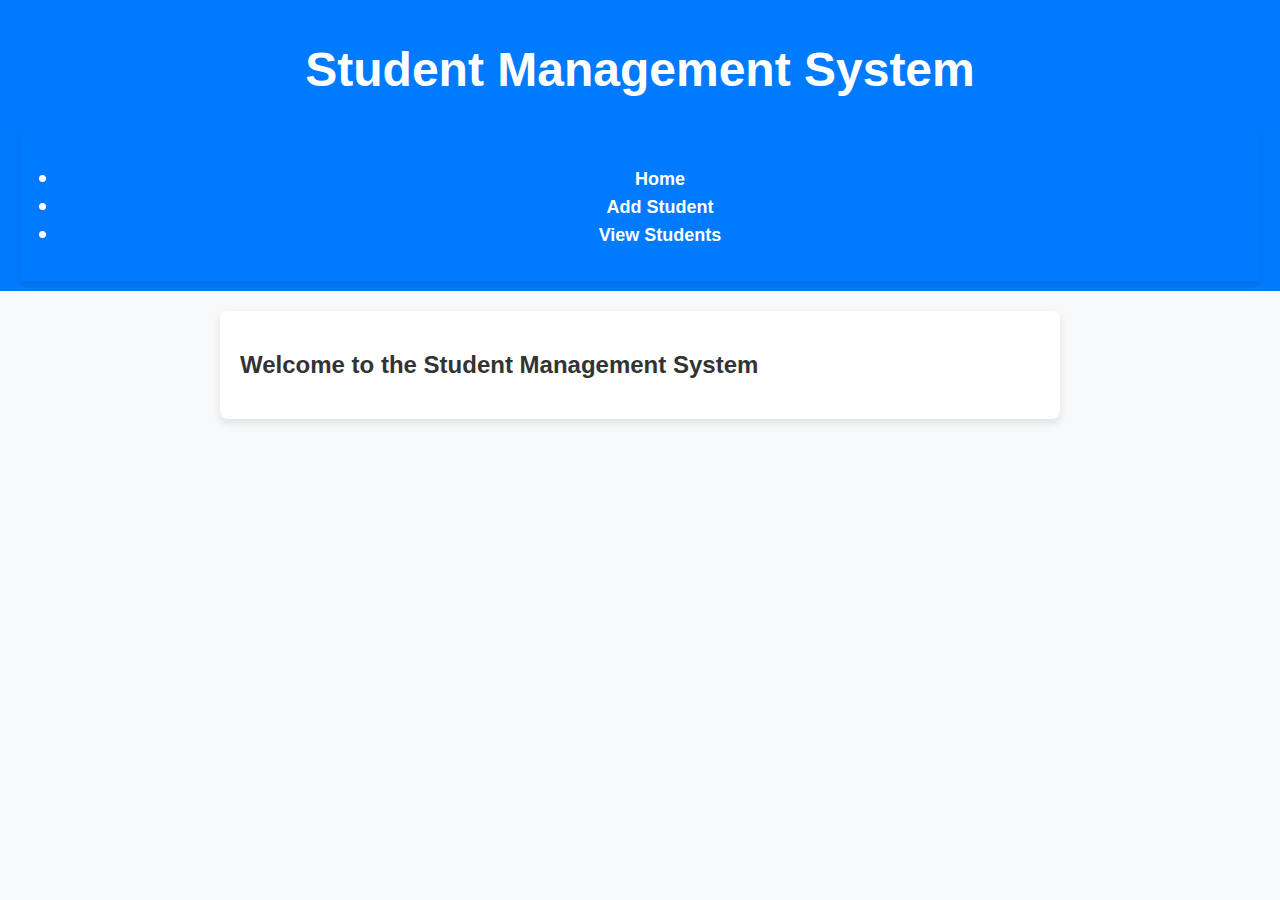
<file: demo/src/main/resources/static/index.html>
<!DOCTYPE html>
<html lang="en">
<head>
    <meta charset="UTF-8">
    <meta name="viewport" content="width=device-width, initial-scale=1.0">
    <title>Student Management System</title>
    <link rel="stylesheet" href="styles.css">
</head>
<body>
    <header>
        <div class="header-container">
            <h1>Student Management System</h1>
            <nav>
                <ul>
                    <li><a href="index.html">Home</a></li>
                    <li><a href="add-student.html">Add Student</a></li>
                    <li><a href="view-students.html">View Students</a></li>
                </ul>
            </nav>
        </div>
    </header>
    <main>
        <h2>Welcome to the Student Management System</h2>
    </main>
</body>
</html>
</file>
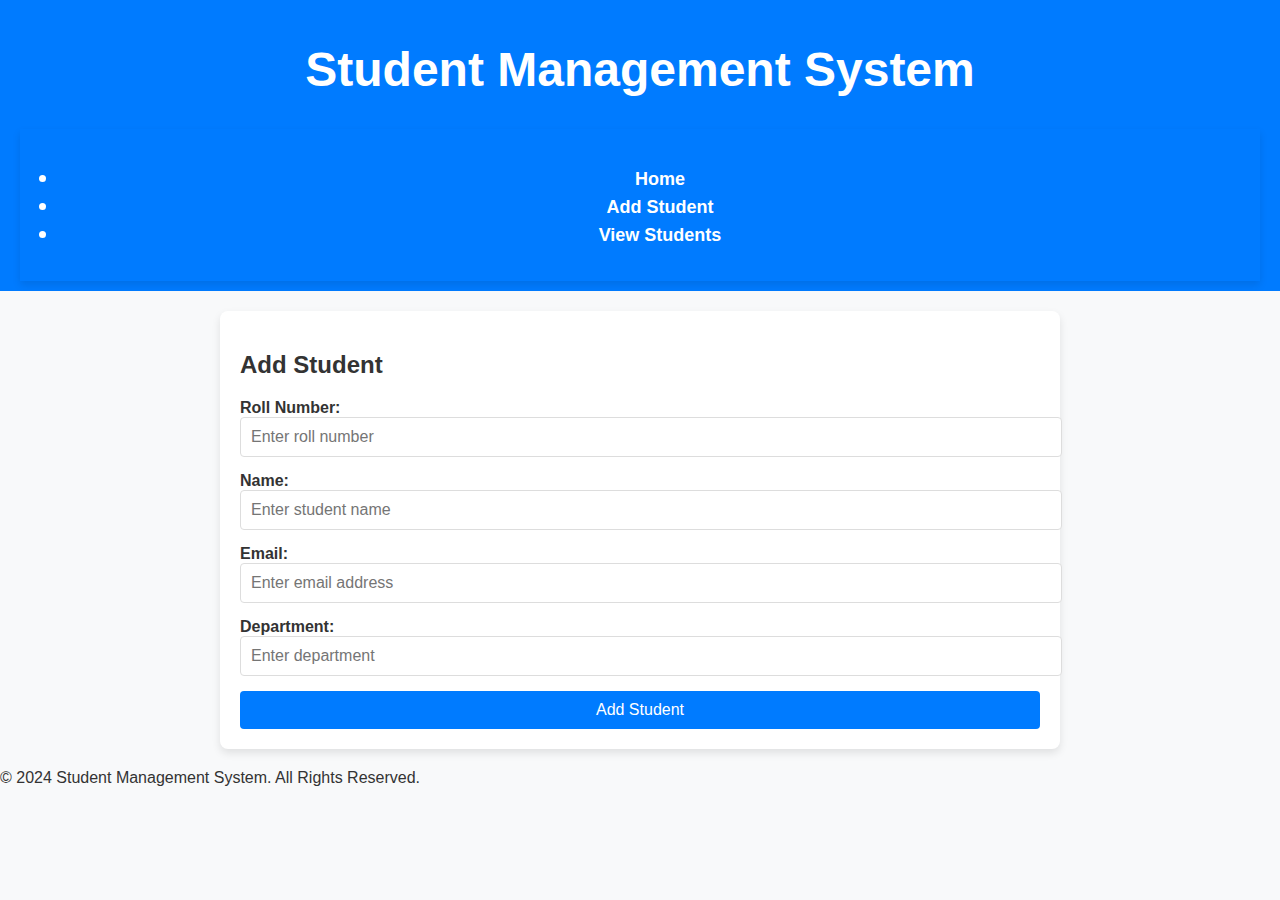
<file: demo/src/main/resources/static/add-student.html>
<!DOCTYPE html>
<html lang="en">
<head>
    <meta charset="UTF-8">
    <meta name="viewport" content="width=device-width, initial-scale=1.0">
    <title>Add Student</title>
    <link rel="stylesheet" href="styles.css">
</head>
<body>
    <header>
        <div class="header-container">
            <h1>Student Management System</h1>
            <nav>
                <ul>
                    <li><a href="index.html">Home</a></li>
                    <li><a href="add-student.html" class="active">Add Student</a></li>
                    <li><a href="view-students.html">View Students</a></li>
                </ul>
            </nav>
        </div>
    </header>
    <main>
        <section class="form-section">
            <h2>Add Student</h2>
            <form id="add-student-form">
                <div class="form-group">
                    <label for="rollNumber">Roll Number:</label>
                    <input type="text" id="rollNumber" name="rollNumber" placeholder="Enter roll number" required>
                </div>
                <div class="form-group">
                    <label for="name">Name:</label>
                    <input type="text" id="name" name="name" placeholder="Enter student name" required>
                </div>
                <div class="form-group">
                    <label for="email">Email:</label>
                    <input type="email" id="email" name="email" placeholder="Enter email address" required>
                </div>
                <div class="form-group">
                    <label for="department">Department:</label>
                    <input type="text" id="department" name="department" placeholder="Enter department" required>
                </div>
                <button type="submit" id="add-student-button">Add Student</button>
            </form>
        </section>
    </main>
    <footer>
        <div class="footer-container">
            <p>&copy; 2024 Student Management System. All Rights Reserved.</p>
        </div>
    </footer>
    <script src="script.js"></script>
</body>
</html>
</file>
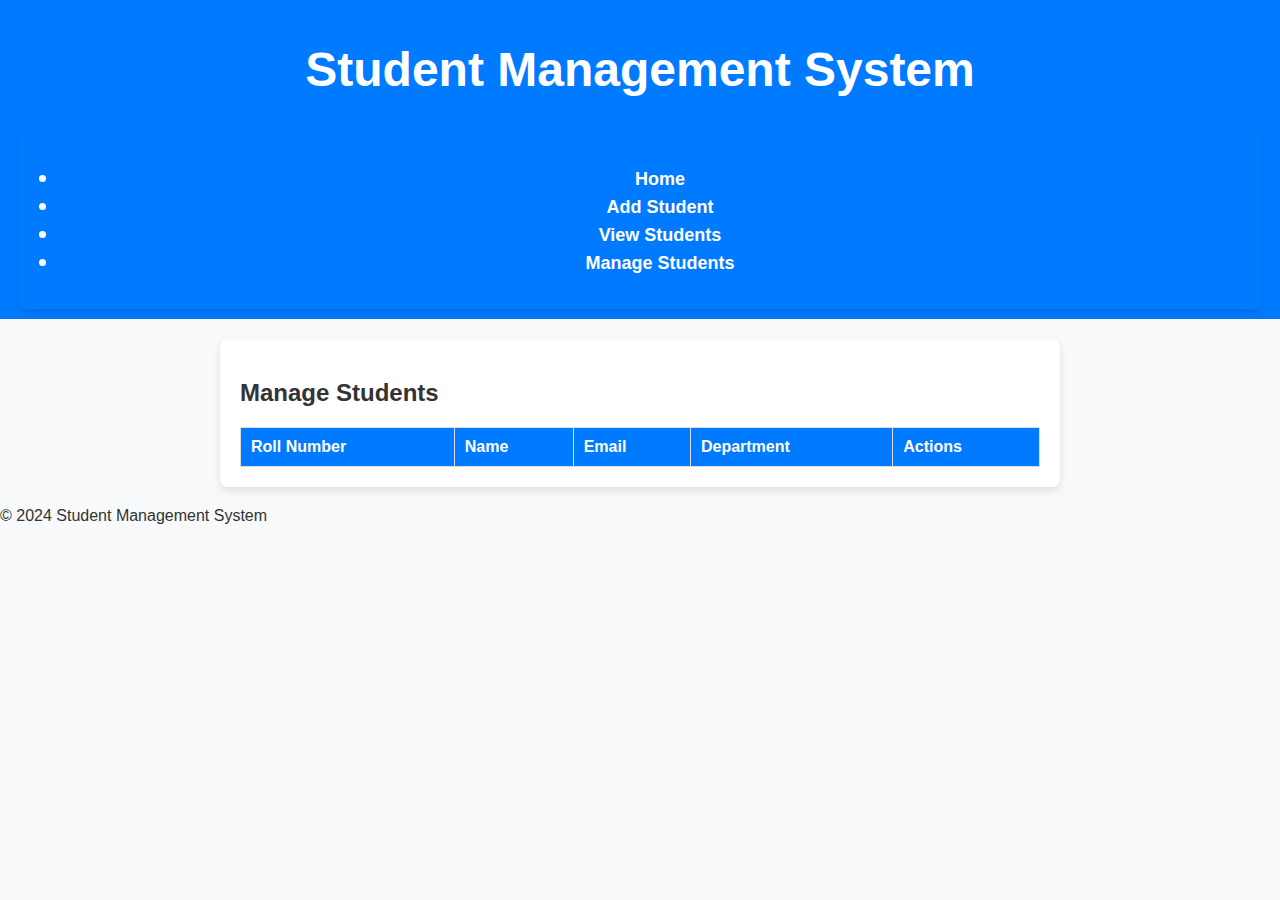
<file: demo/src/main/resources/static/manage-students.html>
<!DOCTYPE html>
<html lang="en">
<head>
    <meta charset="UTF-8">
    <meta name="viewport" content="width=device-width, initial-scale=1.0">
    <title>Manage Students</title>
    <link rel="stylesheet" href="styles.css">
</head>
<body>
    <header>
        <h1>Student Management System</h1>
        <nav>
            <ul>
                <li><a href="index.html">Home</a></li>
                <li><a href="add-student.html">Add Student</a></li>
                <li><a href="view-students.html">View Students</a></li>
                <li><a href="manage-students.html">Manage Students</a></li>
            </ul>
        </nav>
    </header>
    <main>
        <section class="manage-section">
            <h2>Manage Students</h2>
            <table id="manage-students-table">
                <thead>
                    <tr>
                        <th>Roll Number</th>
                        <th>Name</th>
                        <th>Email</th>
                        <th>Department</th>
                        <th>Actions</th>
                    </tr>
                </thead>
                <tbody>
                    <!-- Data will be dynamically populated -->
                </tbody>
            </table>
        </section>
    </main>
    <footer>
        <p>&copy; 2024 Student Management System</p>
    </footer>
    <script src="script.js"></script>
</body>
</html>
</file>
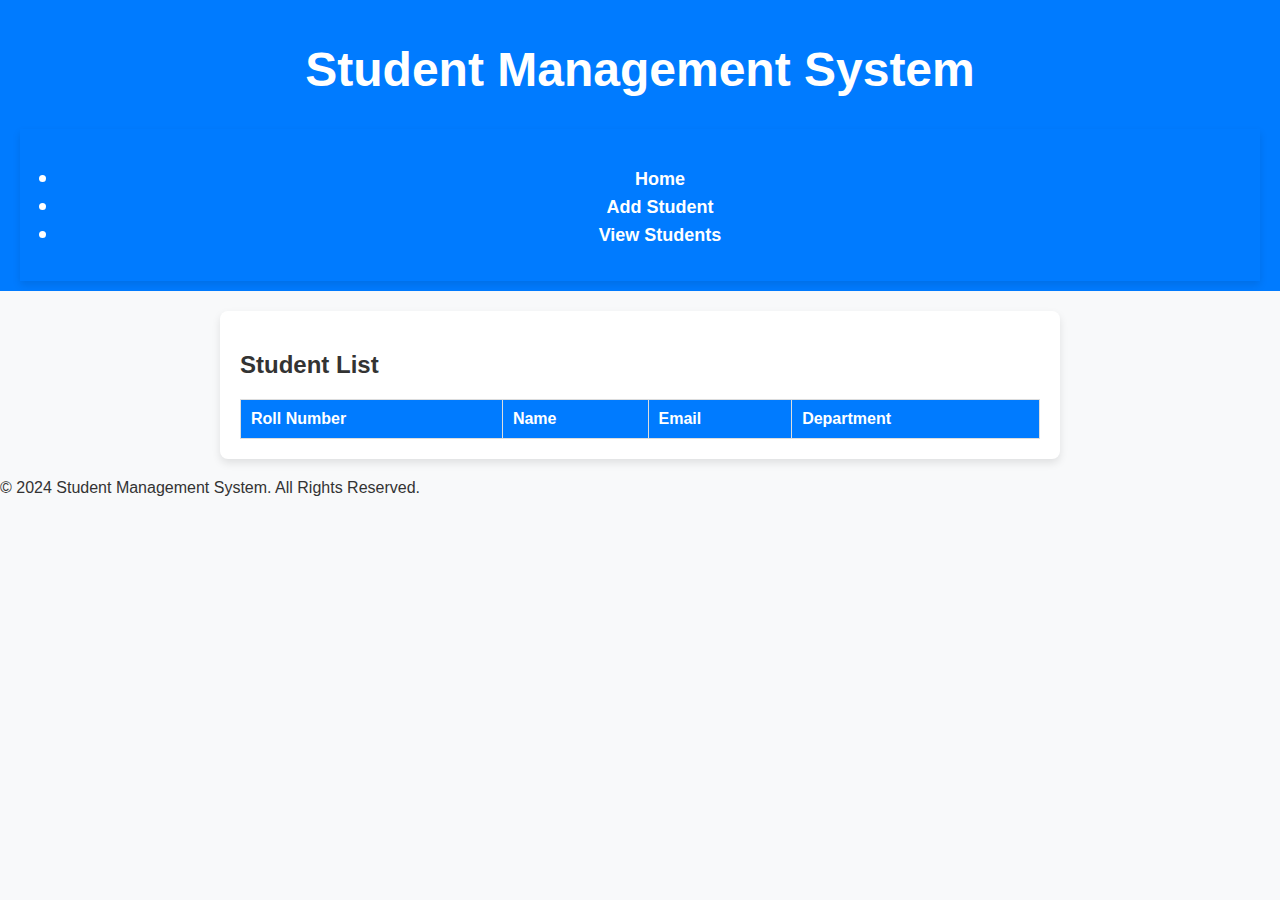
<file: demo/src/main/resources/static/view-students.html>
<!DOCTYPE html>
<html lang="en">
<head>
    <meta charset="UTF-8">
    <meta name="viewport" content="width=device-width, initial-scale=1.0">
    <title>View Students</title>
    <link rel="stylesheet" href="styles.css">
</head>
<body>
    <header>
        <div class="header-container">
            <h1>Student Management System</h1>
            <nav>
                <ul>
                    <li><a href="index.html">Home</a></li>
                    <li><a href="add-student.html">Add Student</a></li>
                    <li><a href="view-students.html" class="active">View Students</a></li>
                </ul>
            </nav>
        </div>
    </header>
    <main>
        <h2>Student List</h2>
        <table id="student-list">
            <thead>
                <tr>
                    <th>Roll Number</th>
                    <th>Name</th>
                    <th>Email</th>
                    <th>Department</th>
                </tr>
            </thead>
            <tbody>
                <!-- Students will be listed here -->
            </tbody>
        </table>
    </main>
    <footer>
        <div class="footer-container">
            <p>&copy; 2024 Student Management System. All Rights Reserved.</p>
        </div>
    </footer>
    <script src="viewStudents.js"></script>
</body>
</html>
</file>
<file: demo/src/main/resources/static/styles.css>
/* General Styles */
body {
    font-family: 'Arial', sans-serif;
    margin: 0;
    padding: 0;
    background-color: #f8f9fa;
    color: #333;
}

header {
    background-color: #007bff;
    color: #fff;
    padding: 10px 20px;
    text-align: center;
    font-size: 24px;
    font-weight: bold;
}

main {
    max-width: 800px;
    margin: 20px auto;
    padding: 20px;
    background: #fff;
    box-shadow: 0 4px 8px rgba(0, 0, 0, 0.1);
    border-radius: 8px;
}

/* Navigation Bar */
nav {
    background-color: #007bff;
    padding: 10px 0;
    text-align: center;
    box-shadow: 0 4px 8px rgba(0, 0, 0, 0.1);
}

nav a {
    text-decoration: none;
    color: #fff;
    margin: 0 15px;
    font-weight: bold;
    font-size: 18px;
}

nav a:hover {
    text-decoration: underline;
    color: #f8f9fa;
}

/* Form Styles */
form {
    display: flex;
    flex-direction: column;
    gap: 15px;
}

label {
    font-weight: bold;
    margin-bottom: 5px;
}

input[type="text"],
input[type="email"],
input[type="number"],
select {
    width: 100%;
    padding: 10px;
    border: 1px solid #ddd;
    border-radius: 4px;
    font-size: 16px;
}

button {
    padding: 10px 20px;
    font-size: 16px;
    background-color: #007bff;
    color: #fff;
    border: none;
    border-radius: 4px;
    cursor: pointer;
}

button:hover {
    background-color: #0056b3;
}

/* Table Styles */
table {
    width: 100%;
    border-collapse: collapse;
    margin-top: 20px;
}

table th,
table td {
    text-align: left;
    padding: 10px;
    border: 1px solid #ddd;
}

table th {
    background-color: #007bff;
    color: #fff;
    font-weight: bold;
}

table tr:nth-child(even) {
    background-color: #f2f2f2;
}

table tr:hover {
    background-color: #e9ecef;
}

/* Update and Delete Buttons */
.update-button,
.delete-button {
    padding: 5px 10px;
    font-size: 14px;
    border: none;
    border-radius: 4px;
    cursor: pointer;
}

.update-button {
    background-color: #28a745;
    color: #fff;
}

.update-button:hover {
    background-color: #218838;
}

.delete-button {
    background-color: #dc3545;
    color: #fff;
}

.delete-button:hover {
    background-color: #c82333;
}

/* Responsive Design */
@media (max-width: 600px) {
    main {
        padding: 10px;
    }

    nav a {
        margin: 0 5px;
        font-size: 14px;
    }

    table th,
    table td {
        font-size: 14px;
        padding: 8px;
    }

    button {
        font-size: 14px;
        padding: 8px 15px;
    }
}
</file>
